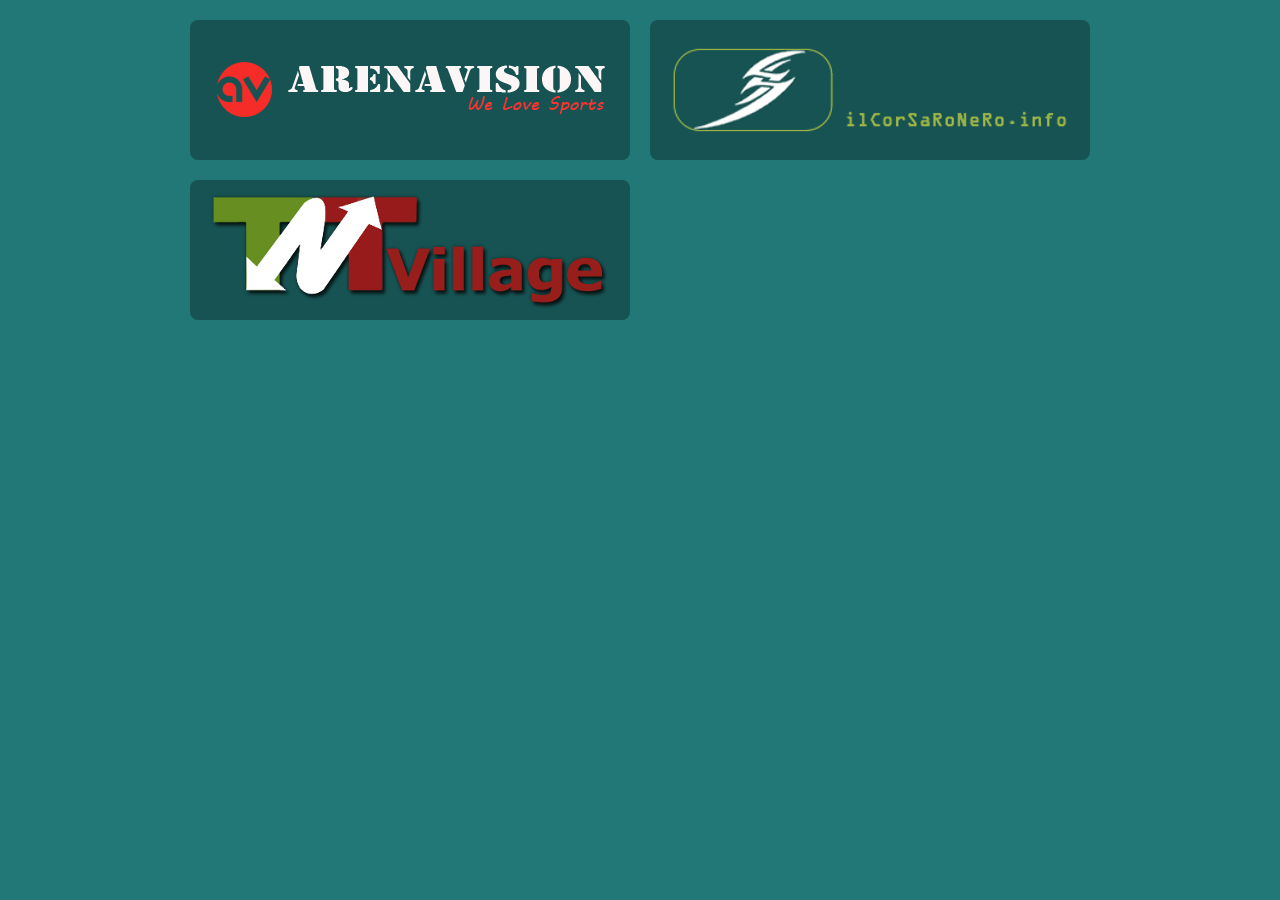
<file: html/index.html>
<!doctype html>
<html lang="en">
  <head>
    <!-- Required meta tags -->
    <meta charset="utf-8">
    <meta name="viewport" content="width=device-width, initial-scale=1, shrink-to-fit=no">

    <!-- CSS -->
    <link rel="stylesheet" href="style.css">

    <title>Mananno</title>
  </head>
  <body>
    <section class="panel-container">

      <a class="panel" href="arenavision">
        <img src="arenavision.png" />
      </a>

      <a class="panel" href="ilcorsaronero">
        <img src="ilcorsaronero.png" />
      </a>

      <a class="panel" href="tntvillage">
        <img src="tntvillage.png" />
      </a>

    </section>

    <!-- Optional JavaScript -->
  </body>
</html>
</file>
<file: html/style.css>
/*! normalize.css v7.0.0 | MIT License | github.com/necolas/normalize.css */
/* Document
   ========================================================================== */
/**
 * 1. Correct the line height in all browsers.
 * 2. Prevent adjustments of font size after orientation changes in
 *    IE on Windows Phone and in iOS.
 */
html {
  line-height: 1.15;
  /* 1 */
  -ms-text-size-adjust: 100%;
  /* 2 */
  -webkit-text-size-adjust: 100%;
  /* 2 */ }

/* Sections
   ========================================================================== */
/**
 * Remove the margin in all browsers (opinionated).
 */
body {
  margin: 0; }

/**
 * Add the correct display in IE 9-.
 */
article,
aside,
footer,
header,
nav,
section {
  display: block; }

/**
 * Correct the font size and margin on `h1` elements within `section` and
 * `article` contexts in Chrome, Firefox, and Safari.
 */
h1 {
  font-size: 2em;
  margin: 0.67em 0; }

/* Grouping content
   ========================================================================== */
/**
 * Add the correct display in IE 9-.
 * 1. Add the correct display in IE.
 */
figcaption,
figure,
main {
  /* 1 */
  display: block; }

/**
 * Add the correct margin in IE 8.
 */
figure {
  margin: 1em 40px; }

/**
 * 1. Add the correct box sizing in Firefox.
 * 2. Show the overflow in Edge and IE.
 */
hr {
  box-sizing: content-box;
  /* 1 */
  height: 0;
  /* 1 */
  overflow: visible;
  /* 2 */ }

/**
 * 1. Correct the inheritance and scaling of font size in all browsers.
 * 2. Correct the odd `em` font sizing in all browsers.
 */
pre {
  font-family: monospace, monospace;
  /* 1 */
  font-size: 1em;
  /* 2 */ }

/* Text-level semantics
   ========================================================================== */
/**
 * 1. Remove the gray background on active links in IE 10.
 * 2. Remove gaps in links underline in iOS 8+ and Safari 8+.
 */
a {
  background-color: transparent;
  /* 1 */
  -webkit-text-decoration-skip: objects;
  /* 2 */ }

/**
 * 1. Remove the bottom border in Chrome 57- and Firefox 39-.
 * 2. Add the correct text decoration in Chrome, Edge, IE, Opera, and Safari.
 */
abbr[title] {
  border-bottom: none;
  /* 1 */
  text-decoration: underline;
  /* 2 */
  text-decoration: underline dotted;
  /* 2 */ }

/**
 * Prevent the duplicate application of `bolder` by the next rule in Safari 6.
 */
b,
strong {
  font-weight: inherit; }

/**
 * Add the correct font weight in Chrome, Edge, and Safari.
 */
b,
strong {
  font-weight: bolder; }

/**
 * 1. Correct the inheritance and scaling of font size in all browsers.
 * 2. Correct the odd `em` font sizing in all browsers.
 */
code,
kbd,
samp {
  font-family: monospace, monospace;
  /* 1 */
  font-size: 1em;
  /* 2 */ }

/**
 * Add the correct font style in Android 4.3-.
 */
dfn {
  font-style: italic; }

/**
 * Add the correct background and color in IE 9-.
 */
mark {
  background-color: #ff0;
  color: #000; }

/**
 * Add the correct font size in all browsers.
 */
small {
  font-size: 80%; }

/**
 * Prevent `sub` and `sup` elements from affecting the line height in
 * all browsers.
 */
sub,
sup {
  font-size: 75%;
  line-height: 0;
  position: relative;
  vertical-align: baseline; }

sub {
  bottom: -0.25em; }

sup {
  top: -0.5em; }

/* Embedded content
   ========================================================================== */
/**
 * Add the correct display in IE 9-.
 */
audio,
video {
  display: inline-block; }

/**
 * Add the correct display in iOS 4-7.
 */
audio:not([controls]) {
  display: none;
  height: 0; }

/**
 * Remove the border on images inside links in IE 10-.
 */
img {
  border-style: none; }

/**
 * Hide the overflow in IE.
 */
svg:not(:root) {
  overflow: hidden; }

/* Forms
   ========================================================================== */
/**
 * 1. Change the font styles in all browsers (opinionated).
 * 2. Remove the margin in Firefox and Safari.
 */
button,
input,
optgroup,
select,
textarea {
  font-family: sans-serif;
  /* 1 */
  font-size: 100%;
  /* 1 */
  line-height: 1.15;
  /* 1 */
  margin: 0;
  /* 2 */ }

/**
 * Show the overflow in IE.
 * 1. Show the overflow in Edge.
 */
button,
input {
  /* 1 */
  overflow: visible; }

/**
 * Remove the inheritance of text transform in Edge, Firefox, and IE.
 * 1. Remove the inheritance of text transform in Firefox.
 */
button,
select {
  /* 1 */
  text-transform: none; }

/**
 * 1. Prevent a WebKit bug where (2) destroys native `audio` and `video`
 *    controls in Android 4.
 * 2. Correct the inability to style clickable types in iOS and Safari.
 */
button,
html [type="button"],
[type="reset"],
[type="submit"] {
  -webkit-appearance: button;
  /* 2 */ }

/**
 * Remove the inner border and padding in Firefox.
 */
button::-moz-focus-inner,
[type="button"]::-moz-focus-inner,
[type="reset"]::-moz-focus-inner,
[type="submit"]::-moz-focus-inner {
  border-style: none;
  padding: 0; }

/**
 * Restore the focus styles unset by the previous rule.
 */
button:-moz-focusring,
[type="button"]:-moz-focusring,
[type="reset"]:-moz-focusring,
[type="submit"]:-moz-focusring {
  outline: 1px dotted ButtonText; }

/**
 * Correct the padding in Firefox.
 */
fieldset {
  padding: 0.35em 0.75em 0.625em; }

/**
 * 1. Correct the text wrapping in Edge and IE.
 * 2. Correct the color inheritance from `fieldset` elements in IE.
 * 3. Remove the padding so developers are not caught out when they zero out
 *    `fieldset` elements in all browsers.
 */
legend {
  box-sizing: border-box;
  /* 1 */
  color: inherit;
  /* 2 */
  display: table;
  /* 1 */
  max-width: 100%;
  /* 1 */
  padding: 0;
  /* 3 */
  white-space: normal;
  /* 1 */ }

/**
 * 1. Add the correct display in IE 9-.
 * 2. Add the correct vertical alignment in Chrome, Firefox, and Opera.
 */
progress {
  display: inline-block;
  /* 1 */
  vertical-align: baseline;
  /* 2 */ }

/**
 * Remove the default vertical scrollbar in IE.
 */
textarea {
  overflow: auto; }

/**
 * 1. Add the correct box sizing in IE 10-.
 * 2. Remove the padding in IE 10-.
 */
[type="checkbox"],
[type="radio"] {
  box-sizing: border-box;
  /* 1 */
  padding: 0;
  /* 2 */ }

/**
 * Correct the cursor style of increment and decrement buttons in Chrome.
 */
[type="number"]::-webkit-inner-spin-button,
[type="number"]::-webkit-outer-spin-button {
  height: auto; }

/**
 * 1. Correct the odd appearance in Chrome and Safari.
 * 2. Correct the outline style in Safari.
 */
[type="search"] {
  -webkit-appearance: textfield;
  /* 1 */
  outline-offset: -2px;
  /* 2 */ }

/**
 * Remove the inner padding and cancel buttons in Chrome and Safari on macOS.
 */
[type="search"]::-webkit-search-cancel-button,
[type="search"]::-webkit-search-decoration {
  -webkit-appearance: none; }

/**
 * 1. Correct the inability to style clickable types in iOS and Safari.
 * 2. Change font properties to `inherit` in Safari.
 */
::-webkit-file-upload-button {
  -webkit-appearance: button;
  /* 1 */
  font: inherit;
  /* 2 */ }

/* Interactive
   ========================================================================== */
/*
 * Add the correct display in IE 9-.
 * 1. Add the correct display in Edge, IE, and Firefox.
 */
details,
menu {
  display: block; }

/*
 * Add the correct display in all browsers.
 */
summary {
  display: list-item; }

/* Scripting
   ========================================================================== */
/**
 * Add the correct display in IE 9-.
 */
canvas {
  display: inline-block; }

/**
 * Add the correct display in IE.
 */
template {
  display: none; }

/* Hidden
   ========================================================================== */
/**
 * Add the correct display in IE 10-.
 */
[hidden] {
  display: none; }

.panel-container {
  display: grid;
  grid-template-columns: repeat(auto-fill, minmax(auto,440px));
  grid-auto-rows: minmax(min-content,140px);
  grid-gap: 20px;
  justify-content: center; }

a.panel {
  display: flex;
  align-items: center;
  justify-content: center;
  border-radius: 8px;
  background-color: rgba(0, 0, 0, 0.3);
  margin: 0;
  padding: 0 10px;
  text-decoration: none; }
  a.panel:hover {
    background-color: rgba(0, 0, 0, 0.6); }
	img {
		max-width: 100%;
		height: auto;
	}

body {
  background-color: #277;
  color: tomato;
  font: 100% Helvetica, sans-serif;
  max-width: 900px;
  margin: 0 auto;
  padding: 20px; }
</file>
